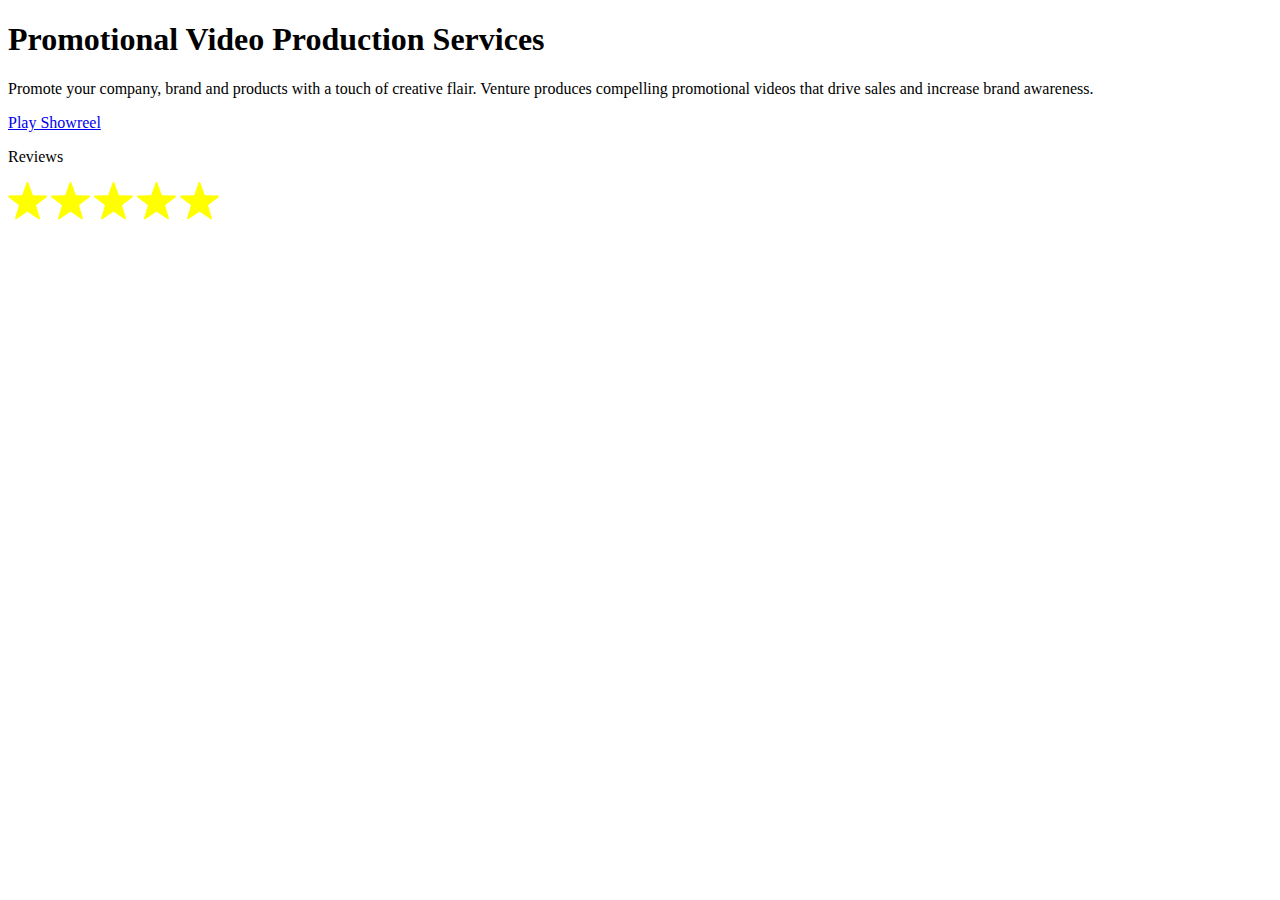
<file: About.html>
<!DOCTYPE html>
<html lang="en">

<head>
    <meta charset="UTF-8">
    <meta name="viewport" content="width=device-width, initial-scale=1.0">
    <title>About</title>
</head>

<body>

    <!-- Here is the Hero Section -->
    <section id="sub-hero" class="hero-section  ">
        <div class="container">
            <div class="hero-content  text-start text-black'
      ">
                <h1>Promotional Video Production Services</h1>
                <p>
                    Promote your company, brand and products with a touch of creative flair. Venture produces compelling
                    promotional videos that drive sales and increase brand awareness.
                </p>
                <a href="#" class="site-button primary-button">Play Showreel</a>
            </div>

            <div class="review-star mt-3  ">
                <p>Reviews</p>
                <span><img src="assets/images/star.svg" alt=""></span>

                <span><img src="assets/images/star.svg" alt=""></span>

                <span><img src="assets/images/star.svg" alt=""></span>

                <span><img src="assets/images/star.svg" alt=""></span>

                <span><img src="assets/images/star.svg" alt=""></span>

                <div class="hero-overlay"></div>
            </div>
    </section>


</body>

</html>
</file>
